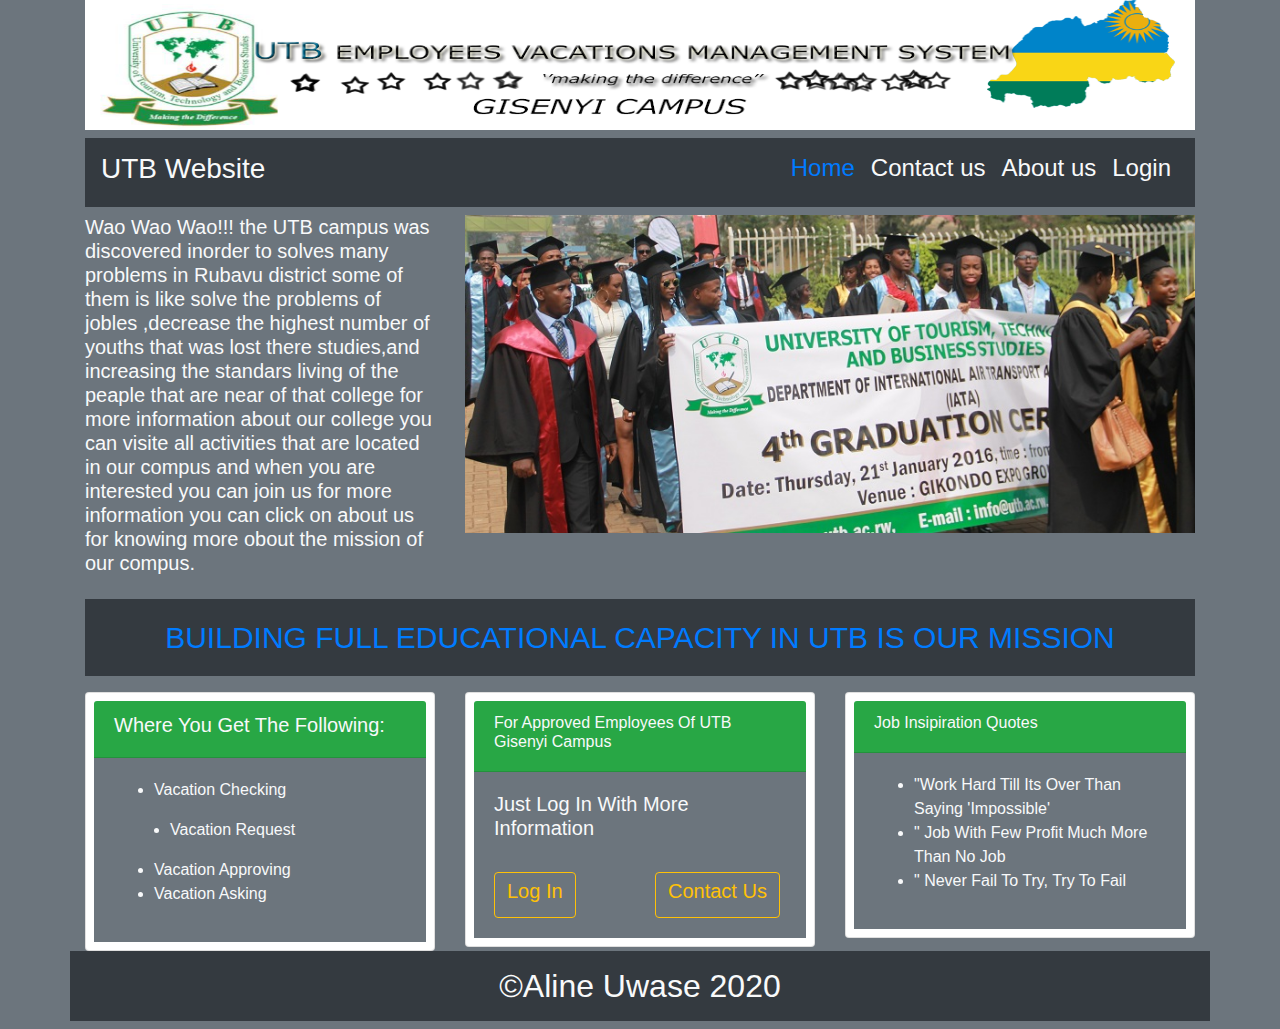
<file: utb/index.html>
<!DOCTYPE html>
<html>
<head>
	<title>utb</title>
	<link rel="stylesheet" type="text/css" href="css/bootstrap.min.css">
</head>

	<body class="bg-secondary">
<div id="background1">

	<div class="container">
	 <div class="row">
	 	<div class="col-sm-12">
	 			<img src="logo.png" width="1110" height="130">
	 	</div>
	 </div>
	
	</div>
	<div class="container text-warning mt-2">
		<nav class="navbar navbar-expand-sm bg-dark" >
  <!-- Brand/logo -->
  <a class="navbar-brand" href="#">
    <h3 class="text-light">UTB Website</h3>
  </a>
  
  <!-- Links -->
  <ul class="navbar-nav ml-auto" >
    <li class="nav-item">
      <a class="nav-link active text-primary" href="#"><h4 > Home</h4></a>
    </li>
    <li class="nav-item">
      <a class="nav-link text-light" href="contact.html" ><h4>Contact us</h4> </a>
    </li>
    <li class="nav-item">
      <a class="nav-link  text-light" href="about.html"><h4>About us</h4> </a>
    </li>
    <li class="nav-item">
      <a class="nav-link  text-light" href="login.html"><h4>Login</h4> </a>
    </li>
  </ul>
</nav>
	</div>


<div class="container mt-2">
	
		<div class="row">
			<div class="col-sm-4">
			<h5 class="text-light display-5"> Wao Wao Wao!!! the UTB campus  was discovered inorder to solves many problems in Rubavu district  some of them is like solve the problems of jobles ,decrease the highest number of youths that was lost there studies,and increasing the standars living of the peaple that are near of that college for more information about our college you can visite all activities that are located in our compus and when you are interested you can join us for more information you can click on about us for knowing more obout the mission of our compus.</h5>
			</div>
				<div class="col-sm-8">
			<img src="u.jpg" style="width:730px";>
			</div>
		</div>
	
</div>
<div class="container">
	<div class="jumbtron bg-dark mt-3">
		<p class="p-3 text-center text-primary" style="font-size: 30px; font-style:times new roman">BUILDING FULL EDUCATIONAL CAPACITY IN UTB IS OUR MISSION</p>
    </div>
 <div class="row">
 	<div class="col-sm-4">
 		 <div class="card p-2">
  <div class="card-header bg-success text-light text-capitalize "><h5>Where you get the following:</h5>	</div> 
  <div class="card-body bg-secondary">
  	<ul> <li class="text-light text-capitalize">vacation checking</li>
<li class="text-light text-capitalize m-3">vacation request</li>
<li class="text-light text-capitalize">vacation approving</li>
<li class="text-light text-capitalize">vacation asking</li>
</ul>
</div>

 
   </div>
 	</div>
 	 	<div class="col-sm-4">
 		 <div class="card p-2">
  <div class="card-header bg-success text-light text-capitalize"><h6>for approved employees of UTB gisenyi campus</h6>	</div> 
  <div class="card-body bg-secondary">
 <h5 class="text-light text-capitalize">just log in  with more information </h5>
 <br>
<div class="row">
	<div class="col-md-6"><a href="login.html"><button class="btn btn-outline-warning "><h5> Log In </h5> </button> </a></div>
     <div class="col-md-6"><a href="login.html"><button class="btn btn-outline-warning "><h5> Contact Us</h5> </button> </a></div>
</div>

</div>
   </div>
 	</div>
 	 	
 	<div class="col-sm-4">
 		 <div class="card p-2">
  <div class="card-header bg-success text-light text-capitalize"><h6>job insipiration quotes </h6>	</div> 
  <div class="card-body bg-secondary">
  	<ul>
 <li class="text-light text-capitalize">"work hard till its 
 over than saying 'impossible' </li>
 <li class="text-light text-capitalize">" job with few profit much more than no job </li>
  <li class="text-light text-capitalize">" never fail to try, try to fail </li>
</ul>
</div>

</div>
   </div>
 	</div>
 </div>
   </div>
<div class="container bg-dark">
	<h2 class="text-center p-3 text-light" >&copy;Aline Uwase 2020</h2>
	 
</div>



</body>
</html>
</file>
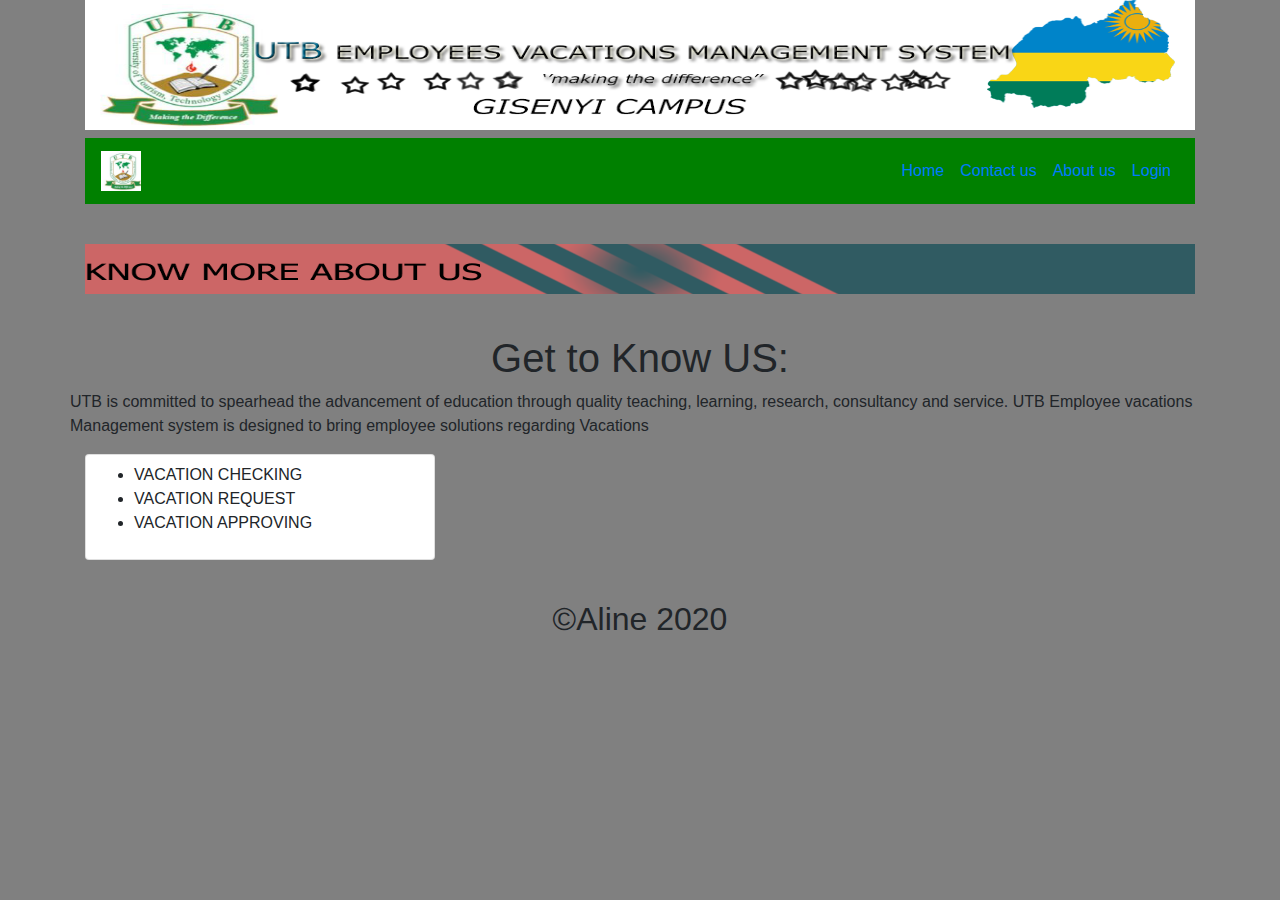
<file: utb/about.html>
<!DOCTYPE html>
<html>
<head>
	<title>utb</title>
</head>
<link rel="stylesheet" href="https://stackpath.bootstrapcdn.com/bootstrap/4.4.1/css/bootstrap.min.css" integrity="sha384-Vkoo8x4CGsO3+Hhxv8T/Q5PaXtkKtu6ug5TOeNV6gBiFeWPGFN9MuhOf23Q9Ifjh" crossorigin="anonymous">
<script src="https://stackpath.bootstrapcdn.com/bootstrap/4.4.1/js/bootstrap.min.js" integrity="sha384-wfSDF2E50Y2D1uUdj0O3uMBJnjuUD4Ih7YwaYd1iqfktj0Uod8GCExl3Og8ifwB6" crossorigin="anonymous"></script>
<body style="background:grey">
	<div class="container">
	 <div class="row">
	 	<div class="col-sm-12">
	 			<img src="logo.png" width="1110" height="130">
	 	</div>
	 </div>
	
	</div>
	<div class="container text-warning mt-2">
		<nav class="navbar navbar-expand-sm" style="background-color:green;">
  <!-- Brand/logo -->
  <a class="navbar-brand" href="#">
    <img src="utb.jpg" alt="logo" style="width:40px;">
  </a>
  
  <!-- Links -->
  <ul class="navbar-nav ml-auto" >
    <li class="nav-item">
      <a class="nav-link" href="#">Home</a>
    </li>
    <li class="nav-item">
      <a class="nav-link" href="contact.html" >Contact us</a>
    </li>
    <li class="nav-item">
      <a class="nav-link" href="about.html">About us</a>
    </li>
    <li class="nav-item">
      <a class="nav-link" href="login.ht">Login</a>
    </li>
  </ul>
</nav>
	</div>
	<div class="container mt=2">
		<div class="row">
			<div class=col-sm-4>
				<center><img src="n.png"style="margin-top: 40px"; width="1110" height="50"></center>
		</div>
	</div>
</div>
<div class=container mt=2>
	<div class="row">
		<div class=col-ms-4>
<h1 class="text-center" style="margin-top: 40px;">Get to Know US:</h1>
<p>UTB is committed to spearhead the advancement of education through quality teaching, learning, research, consultancy and service. 
	UTB Employee vacations Management system is designed to bring employee solutions regarding Vacations
</p>
</div>
</div>
</div>
<div class="container">
<div class="row">
 	<div class="col-sm-4">
 		 <div class="card p-2">
<ul> <li>VACATION CHECKING</li>
<li>VACATION REQUEST</li>
<li>VACATION APPROVING</li>
</ul>
</div>
</div>
</div>
</div>






<div class="container">
	<h2 class="text-center" style="margin-top: 40px;">&copy;Aline 2020</h2>
	 
</div>



</body>
</html>
</file>
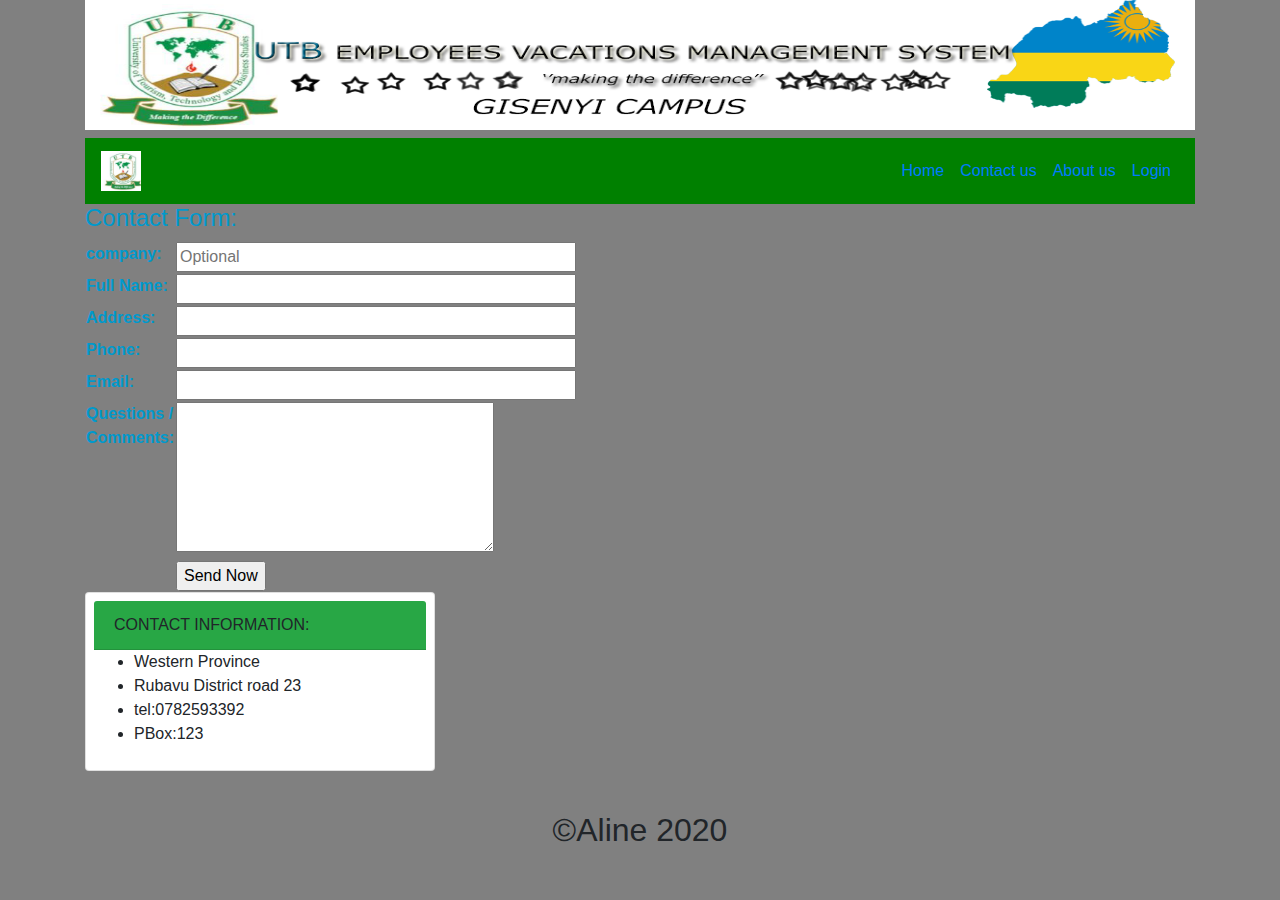
<file: utb/contact.html>
<!DOCTYPE html>
<html>
<head>
	<title>utb</title>
</head>
<link rel="stylesheet" href="https://stackpath.bootstrapcdn.com/bootstrap/4.4.1/css/bootstrap.min.css" integrity="sha384-Vkoo8x4CGsO3+Hhxv8T/Q5PaXtkKtu6ug5TOeNV6gBiFeWPGFN9MuhOf23Q9Ifjh" crossorigin="anonymous">
<script src="https://stackpath.bootstrapcdn.com/bootstrap/4.4.1/js/bootstrap.min.js" integrity="sha384-wfSDF2E50Y2D1uUdj0O3uMBJnjuUD4Ih7YwaYd1iqfktj0Uod8GCExl3Og8ifwB6" crossorigin="anonymous"></script>
<body style="background:grey">
	<div class="container">
	 <div class="row">
	 	<div class="col-sm-12">
	 			<img src="logo.png" width="1110" height="130">
	 	</div>
	 </div>
	
	</div>
	<div class="container text-warning mt-2">
		<nav class="navbar navbar-expand-sm" style="background-color:green;">
  <!-- Brand/logo -->
  <a class="navbar-brand" href="#">
    <img src="utb.jpg" alt="logo" style="width:40px;">
  </a>
  
  <!-- Links -->
  <ul class="navbar-nav ml-auto" >
    <li class="nav-item">
      <a class="nav-link" href="#">Home</a>
    </li>
    <li class="nav-item">
      <a class="nav-link" href="contact.html" >Contact us</a>
    </li>
    <li class="nav-item">
      <a class="nav-link" href="about.html">About us</a>
    </li>
    <li class="nav-item">
      <a class="nav-link" href="login.html">Login</a>
    </li>
  </ul>
</nav>
	</div>
	<div class="container">
		<div class="row">
			<div class="col-sm-4">
				<h4><font color="#0099cc">Contact Form:</h4>
          <form>
	
            <table width="97%">
              <tr>
                <td width="145" align="left" valign="top" class="body" id="Company"><strong>company:</strong></td>
                <td width="280" align="left" valign="top"><input type="text" placeholder="Optional"  name="company" size="40" value="" /></td>
              </tr>
              <tr>
                <td align="left" valign="top" class="body" id="Contact"><strong>Full Name:</strong></td>
                <td align="left" valign="top"><input type="text" name="name"  value="" size="40" required /></td>
              </tr>
              <tr>
                <td align="left" valign="top" class="body" id="Address"><strong>Address: </strong></td>
                <td align="left" valign="top"><input type="text" name="address"  value="" size="40"required /></td>
              </tr>
              <tr>
                <td align="left" valign="top" class="body" id="Phone"><strong> Phone: </strong></td>
                <td align="left" valign="top"><input type="text" maxlength="10" value=""  name="phone" size="40" required /></td>
              </tr>
              <tr>
                <td align="left" valign="top" class="body" id="Email" required><strong> Email: </strong></td>
                <td align="left" valign="top"><input type="email"  value=""name="email" size="40" required /></td>
              </tr>
              <tr>
                <td align="left" valign="top" class="body" id="Comments"><strong> Questions / Comments: </strong></td>
                <td align="left" valign="top"><textarea name="comments" cols="32" rows="6" required></textarea></td>
              </tr>
              <tr>
                <td></td>
                <td><input type="submit" name="submit" class="button" value="Send Now" /></td>
              </tr>
            </table>
			</font>
          </form>
      </font>
  </h4>
</div>
</div>
</div>
<div class="container">
          			
          			<div class="row"mt=2>
 	<div class="col-sm-4">
 		 <div class="card p-2">
  <div class="card-header bg-success">	CONTACT INFORMATION:</div> 
<ul> <li>Western Province</li>
<li>Rubavu District road 23</li>

<li>tel:0782593392</li>
<li>PBox:123</li>
</ul>

 
   </div>
 	</div>
 </div>




<div class="container">
	<h2 class="text-center" style="margin-top: 40px;">&copy;Aline 2020</h2>
	 
</div>



</body>
</html>
</file>
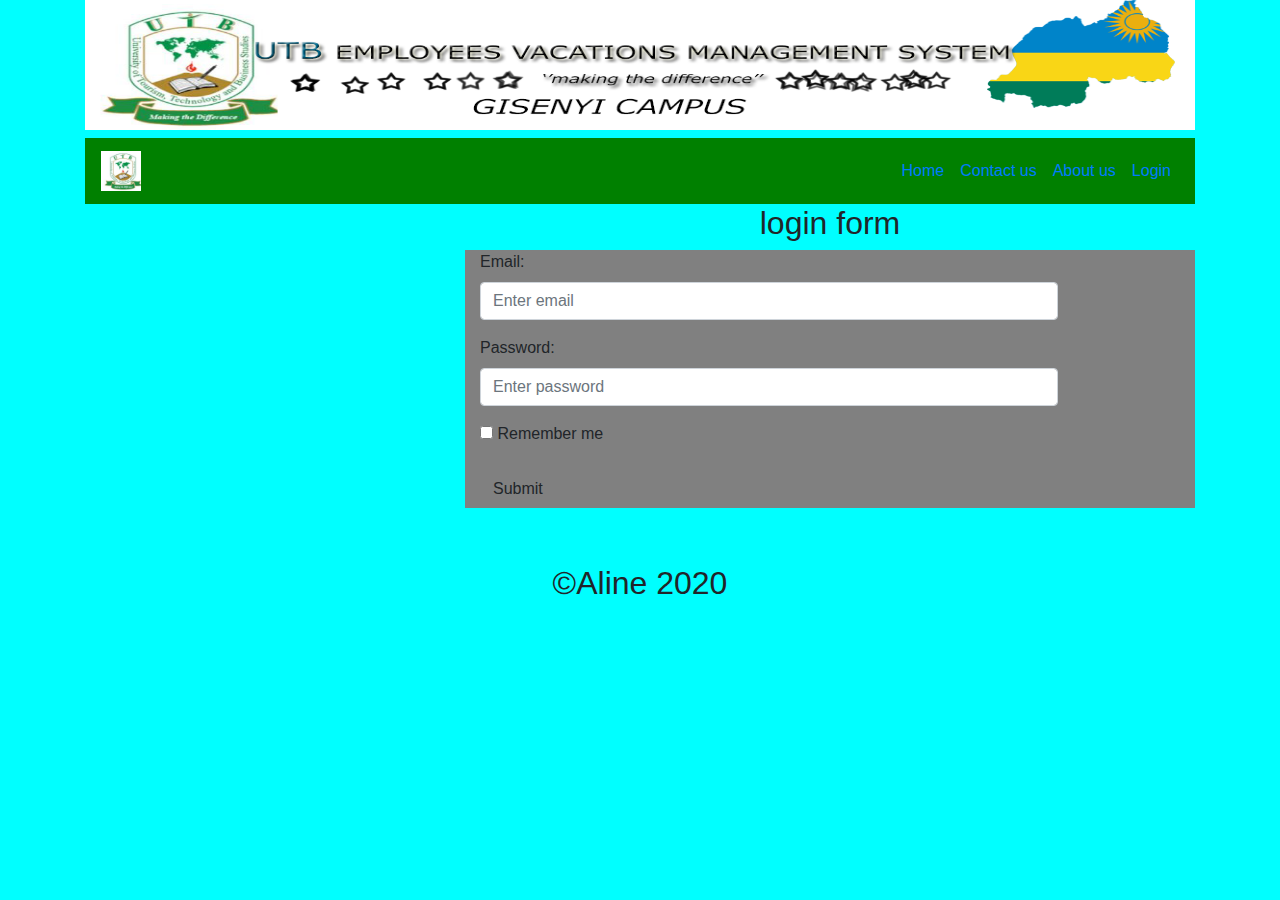
<file: utb/login.html>
<!DOCTYPE html>
<html>
<head>
	<title>utb</title>
</head>
<link rel="stylesheet" href="https://stackpath.bootstrapcdn.com/bootstrap/4.4.1/css/bootstrap.min.css" integrity="sha384-Vkoo8x4CGsO3+Hhxv8T/Q5PaXtkKtu6ug5TOeNV6gBiFeWPGFN9MuhOf23Q9Ifjh" crossorigin="anonymous">
<script src="https://stackpath.bootstrapcdn.com/bootstrap/4.4.1/js/bootstrap.min.js" integrity="sha384-wfSDF2E50Y2D1uUdj0O3uMBJnjuUD4Ih7YwaYd1iqfktj0Uod8GCExl3Og8ifwB6" crossorigin="anonymous"></script>
<body style="background:cyan">
	<div class="container">
	 <div class="row">
	 	<div class="col-sm-12">
	 			<img src="logo.png" width="1110" height="130">
	 	</div>
	 </div>
	
	</div>
	<div class="container text-warning mt-2">
		<nav class="navbar navbar-expand-sm" style="background-color:green;">
  <!-- Brand/logo -->
  <a class="navbar-brand" href="#">
    <img src="utb.jpg" alt="logo" style="width:40px;">
  </a>
  
  <!-- Links -->
  <ul class="navbar-nav ml-auto" >
    <li class="nav-item">
      <a class="nav-link" href="#">Home</a>
    </li>
    <li class="nav-item">
      <a class="nav-link" href="#" >Contact us</a>
    </li>
    <li class="nav-item">
      <a class="nav-link" href="#">About us</a>
    </li>
    <li class="nav-item">
      <a class="nav-link" href="#">Login</a>
    </li>
  </ul>
</nav>
	</div>

<div class="container">





<div class="row">
	<div class="col-sm-4"></div>
		

	<div class="col-sm-8">
		
  <h2 class="text-center">login form</h2>
  <form class="form-horizontal" action="/action_page.php" style="background-color: gray;">
    <div class="form-group">
      <label class="control-label col-sm-2" for="email">Email:</label>
      <div class="col-sm-10">
        <input type="email" class="form-control" id="email" placeholder="Enter email" name="email">
      </div>
    </div>
    <div class="form-group">
      <label class="control-label col-sm-2" for="pwd">Password:</label>
      <div class="col-sm-10">          
        <input type="password" class="form-control" id="pwd" placeholder="Enter password" name="pwd">
      </div>
    </div>
    <div class="form-group">        
      <div class="col-sm-offset-2 col-sm-10">
        <div class="checkbox">
          <label><input type="checkbox" name="remember"> Remember me</label>
        </div>
      </div>
    </div>
    <div class="form-group">        
      <div class="col-sm-offset-2 col-sm-10">
        <button type="submit" class="btn btn-default">Submit</button>
      </div>
    </div>
  </form>
	</div>
		
	</div>


	</div>

</div>


<div class="container">
	<h2 class="text-center" style="margin-top: 40px;">&copy;Aline 2020</h2>
	 
</div>



</body>
</html>
</file>
